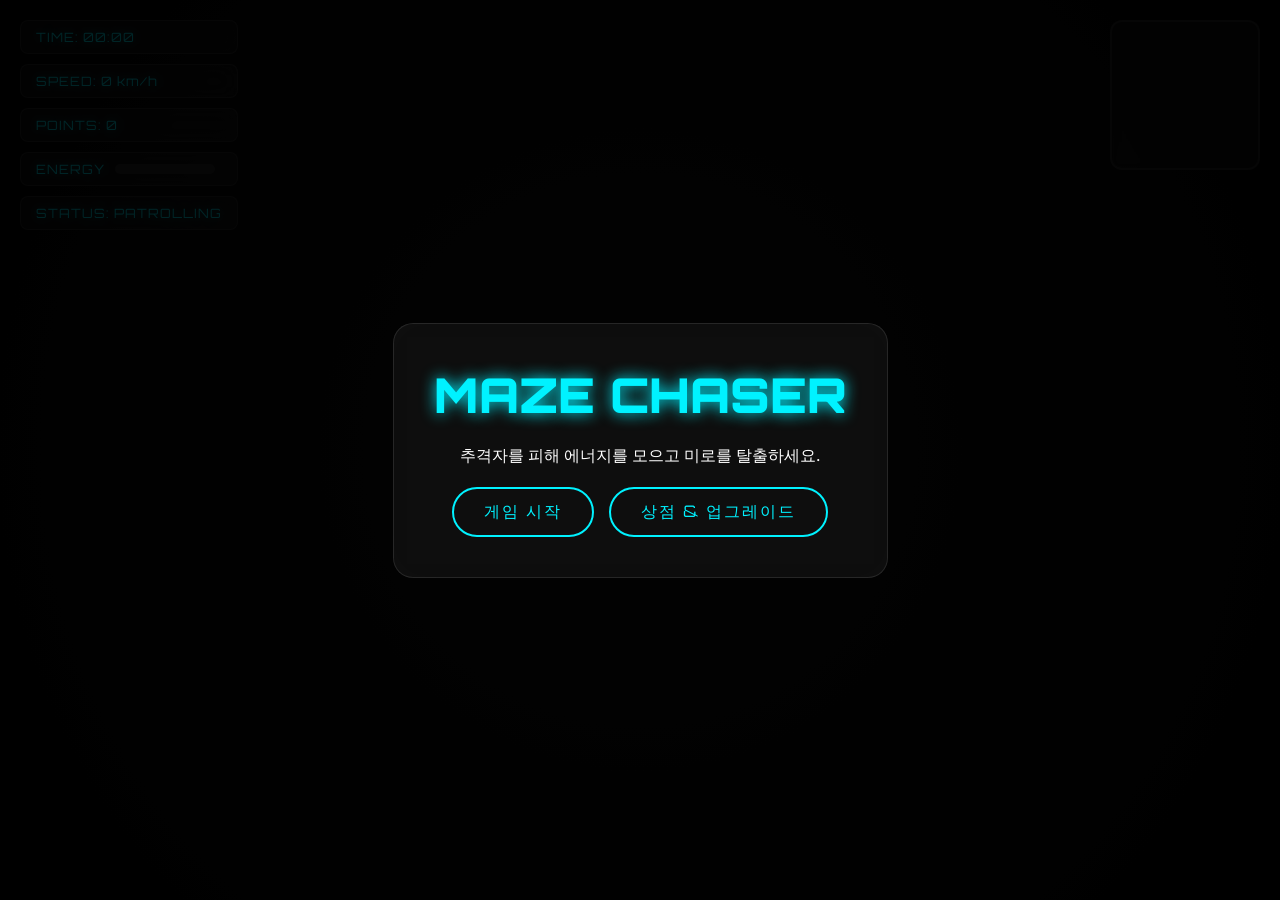
<file: index.html>
<!DOCTYPE html>
<html lang="ko">
<head>
    <meta charset="UTF-8">
    <meta name="viewport" content="width=device-width, initial-scale=1.0, maximum-scale=1.0, user-scalable=no">
    <title>Maze Chaser - 미로 추격자</title>
    <link rel="preconnect" href="https://fonts.googleapis.com">
    <link rel="preconnect" href="https://fonts.gstatic.com" crossorigin>
    <link href="https://fonts.googleapis.com/css2?family=Inter:wght@400;700&family=Orbitron:wght@500;900&display=swap" rel="stylesheet">
    <link rel="stylesheet" href="style.css">
</head>
<body>
    <div id="game-container">
        <canvas id="game-canvas"></canvas>
        
        <!-- HUD -->
        <div id="hud">
            <div class="hud-item" id="timer-display">TIME: 00:00</div>
            <div class="hud-item" id="speed-display">SPEED: 0 km/h</div>
            <div class="hud-item" id="points-display">POINTS: 0</div>
            <div class="hud-item" id="energy-container">
                <span>ENERGY</span>
                <div id="energy-bar-bg">
                    <div id="energy-bar-fill"></div>
                </div>
            </div>
            <div class="hud-item" id="status-display">STATUS: PATROLLING</div>
        </div>

        <!-- Minimap -->
        <div id="minimap-container">
            <canvas id="minimap-canvas"></canvas>
        </div>

        <!-- Virtual Joystick (Mobile) -->
        <div id="joystick-wrapper">
            <div id="joystick-base">
                <div id="joystick-stick"></div>
            </div>
        </div>

        <!-- Boost Button (Mobile) -->
        <button id="boost-btn" class="premium-btn hidden">BOOST</button>

        <!-- Overlay Screens -->
        <div id="overlay">
            <div id="menu-screen" class="screen">
                <h1 class="glitch" data-text="MAZE CHASER">MAZE CHASER</h1>
                <p>추격자를 피해 에너지를 모으고 미로를 탈출하세요.</p>
                <div class="menu-buttons">
                    <button id="start-btn" class="premium-btn">게임 시작</button>
                    <button id="store-btn" class="premium-btn">상점 & 업그레이드</button>
                </div>
            </div>

            <div id="store-screen" class="screen hidden">
                <h2>GARAGE & UPGRADES</h2>
                <div class="store-grid">
                    <div class="store-item">
                        <span>ENGINE (MAX SPEED)</span>
                        <button id="upgrade-speed" class="upgrade-btn">UPGRADE (500 pts)</button>
                    </div>
                    <div class="store-item">
                        <span>BATTERY (BOOST DURATION)</span>
                        <button id="upgrade-boost" class="upgrade-btn">UPGRADE (500 pts)</button>
                    </div>
                    <div class="store-item premium">
                        <span>PREMIUM HYPER CAR</span>
                        <button id="buy-hypercar" class="upgrade-btn gold">BUY ($4.99)</button>
                    </div>
                </div>
                <button id="back-to-menu" class="premium-btn">뒤로 가기</button>
            </div>

            <div id="game-over-screen" class="screen hidden">
                <h2 class="danger-text">CAPTURED</h2>
                <p>추격자에게 잡혔습니다!</p>
                <button id="retry-btn" class="premium-btn">다시 시도</button>
            </div>

            <div id="victory-screen" class="screen hidden">
                <h2 class="victory-text">ESCAPED</h2>
                <p id="reward-text">보상: 1000 POINTS</p>
                <button id="next-btn" class="premium-btn">다음 레벨</button>
            </div>
        </div>
    </div>

    <!-- Scripts -->
    <script src="src/maze.js"></script>
    <script src="src/car.js"></script>
    <script src="src/enemy.js"></script>
    <script src="src/minimap.js"></script>
    <script src="src/main.js"></script>
</body>
</html>
</file>
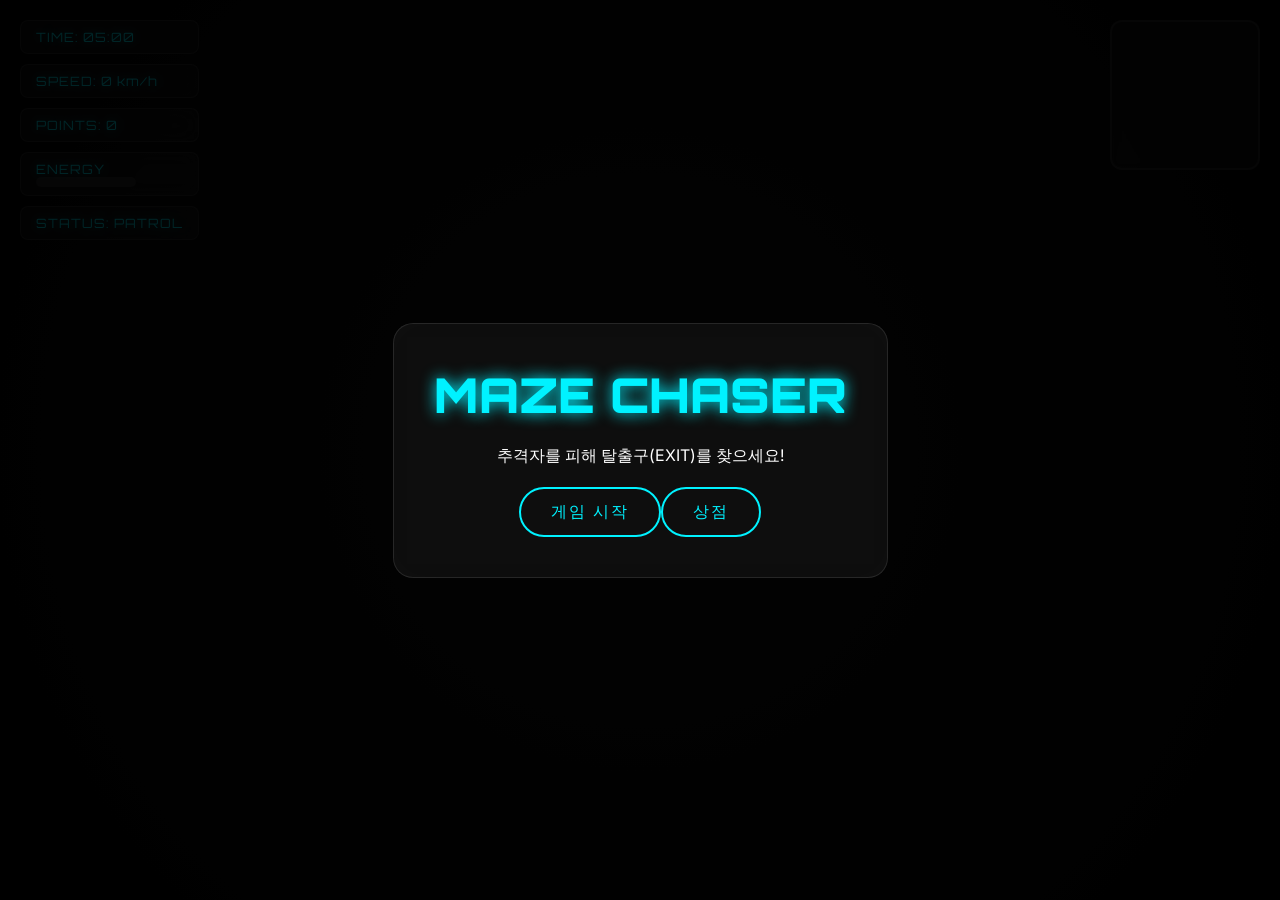
<file: MazeChaser_Mobile.html>
<!DOCTYPE html>
<html lang="ko">
<head>
    <meta charset="UTF-8">
    <meta name="viewport" content="width=device-width, initial-scale=1.0, maximum-scale=1.0, user-scalable=no">
    <title>Maze Chaser - Mobile Master v2</title>
    <link rel="preconnect" href="https://fonts.googleapis.com">
    <link rel="preconnect" href="https://fonts.gstatic.com" crossorigin>
    <link href="https://fonts.googleapis.com/css2?family=Inter:wght@400;700&family=Orbitron:wght@500;900&display=swap" rel="stylesheet">
    <style>
:root { --bg-color: #050505; --primary-color: #00f2ff; --secondary-color: #ff00ea; --danger-color: #ff2d55; --victory-color: #34c759; --glass-bg: rgba(255, 255, 255, 0.05); --glass-border: rgba(255, 255, 255, 0.1); --font-main: 'Inter', sans-serif; --font-display: 'Orbitron', sans-serif; }
* { margin: 0; padding: 0; box-sizing: border-box; -webkit-tap-highlight-color: transparent; user-select: none; }
body, html { width: 100%; height: 100%; background-color: var(--bg-color); color: white; font-family: var(--font-main); overflow: hidden; position: fixed; }
#game-container { position: relative; width: 100vw; height: 100vh; display: flex; justify-content: center; align-items: center; }
#game-canvas { width: 100%; height: 100%; background: radial-gradient(circle, #111 0%, #000 100%); }
#hud { position: absolute; top: 20px; left: 20px; display: flex; flex-direction: column; gap: 10px; z-index: 10; }
.hud-item { background: var(--glass-bg); backdrop-filter: blur(10px); -webkit-backdrop-filter: blur(10px); border: 1px solid var(--glass-border); padding: 8px 15px; border-radius: 8px; font-family: var(--font-display); font-size: 0.8rem; letter-spacing: 1px; color: var(--primary-color); text-shadow: 0 0 10px rgba(0, 242, 255, 0.5); }
#minimap-container { position: absolute; top: 20px; right: 20px; width: 150px; height: 150px; background: var(--glass-bg); backdrop-filter: blur(5px); -webkit-backdrop-filter: blur(5px); border: 2px solid var(--glass-border); border-radius: 12px; overflow: hidden; z-index: 10; }
#minimap-canvas { width: 100%; height: 100%; }
#joystick-wrapper { position: absolute; bottom: 50px; left: 50px; width: 120px; height: 120px; z-index: 10; display: none; }
#joystick-base { width: 100%; height: 100%; background: rgba(255, 255, 255, 0.1); border: 2px solid rgba(255, 255, 255, 0.2); border-radius: 50%; position: relative; display: flex; justify-content: center; align-items: center; }
#joystick-stick { width: 50px; height: 50px; background: var(--primary-color); border-radius: 50%; box-shadow: 0 0 20px var(--primary-color); position: absolute; }
#overlay { position: absolute; top: 0; left: 0; width: 100%; height: 100%; background: rgba(0, 0, 0, 0.85); z-index: 100; display: flex; justify-content: center; align-items: center; transition: opacity 0.5s ease; }
.screen { text-align: center; display: flex; flex-direction: column; gap: 20px; padding: 40px; border-radius: 20px; background: var(--glass-bg); border: 1px solid var(--glass-border); backdrop-filter: blur(20px); -webkit-backdrop-filter: blur(20px); }
h1.glitch { font-family: var(--font-display); font-size: 3rem; font-weight: 900; color: var(--primary-color); text-shadow: 0 0 15px var(--primary-color); position: relative; }
.premium-btn { padding: 12px 30px; background: transparent; border: 2px solid var(--primary-color); color: var(--primary-color); font-family: var(--font-display); font-size: 1rem; border-radius: 50px; cursor: pointer; transition: all 0.3s ease; text-transform: uppercase; letter-spacing: 2px; }
.premium-btn:hover { background: var(--primary-color); color: black; box-shadow: 0 0 30px var(--primary-color); }
.danger-text { color: var(--danger-color); font-family: var(--font-display); font-size: 2.5rem; }
.victory-text { color: var(--victory-color); font-family: var(--font-display); font-size: 2.5rem; }
.hidden { display: none !important; }
#energy-bar-bg { width: 100px; height: 10px; background: rgba(255, 255, 255, 0.1); border-radius: 5px; overflow: hidden; }
#energy-bar-fill { width: 0%; height: 100%; background: linear-gradient(90deg, var(--secondary-color), var(--primary-color)); box-shadow: 0 0 10px var(--primary-color); transition: width 0.3s ease; }
#boost-btn { position: absolute; bottom: 50px; right: 50px; width: 100px; height: 100px; border-radius: 50%; z-index: 10; font-size: 0.9rem; border-width: 4px; background: rgba(255, 0, 234, 0.1); color: var(--secondary-color); border-color: var(--secondary-color); display: none; }
@media (max-width: 600px) { #hud { top: 10px; left: 10px; } #minimap-container { top: 10px; right: 10px; width: 100px; height: 100px; } h1.glitch { font-size: 2rem; } }
    </style>
</head>
<body>
    <div id="game-container">
        <canvas id="game-canvas"></canvas>
        <div id="hud">
            <div class="hud-item" id="timer-display">TIME: 05:00</div>
            <div class="hud-item" id="speed-display">SPEED: 0 km/h</div>
            <div class="hud-item" id="points-display">POINTS: 0</div>
            <div class="hud-item"><span>ENERGY</span><div id="energy-bar-bg"><div id="energy-bar-fill"></div></div></div>
            <div class="hud-item" id="status-display">STATUS: PATROL</div>
        </div>
        <div id="minimap-container"><canvas id="minimap-canvas"></canvas></div>
        <div id="joystick-wrapper"><div id="joystick-base"><div id="joystick-stick"></div></div></div>
        <button id="boost-btn" class="premium-btn">BOOST</button>
        <div id="overlay">
            <div id="menu-screen" class="screen">
                <h1 class="glitch">MAZE CHASER</h1>
                <p>추격자를 피해 탈출구(EXIT)를 찾으세요!</p>
                <div class="menu-buttons"><button id="start-btn" class="premium-btn">게임 시작</button><button id="store-btn" class="premium-btn">상점</button></div>
            </div>
            <div id="store-screen" class="screen hidden">
                <h2>GARAGE</h2>
                <div style="margin: 20px 0; display: flex; flex-direction: column; gap: 10px;">
                    <button id="upgrade-speed" class="premium-btn">SPEED UP (500 pts)</button>
                    <button id="buy-hypercar" class="premium-btn" style="color: gold; border-color: gold;">HYPER CAR ($4.99)</button>
                </div>
                <button id="back-to-menu" class="premium-btn">뒤로 가기</button>
            </div>
            <div id="game-over-screen" class="screen hidden"><h2 class="danger-text">CAPTURED</h2><p>탈출에 실패했습니다!</p><button id="retry-btn" class="premium-btn">다시 시도</button></div>
            <div id="victory-screen" class="screen hidden"><h2 class="victory-text">ESCAPED</h2><p id="reward-text">보상: 1000 POINTS</p><button id="next-btn" class="premium-btn">다음 레벨</button></div>
        </div>
    </div>
    <script>
class Maze {
    constructor(cols, rows, cellSize) {
        this.cols = cols; this.rows = rows; this.cellSize = cellSize;
        this.grid = []; this.items = []; this.startCell = {r:0,c:0}; this.exitCell = {r:rows-1,c:cols-1};
        this.initGrid();
    }
    initGrid() {
        this.grid = [];
        for (let r = 0; r < this.rows; r++) {
            let row = [];
            for (let c = 0; c < this.cols; c++) row.push({ r, c, walls: [true, true, true, true], visited: false });
            this.grid.push(row);
        }
    }
    generate() {
        this.initGrid();
        let current = this.grid[0][0]; current.visited = true; let stack = [current];
        while (stack.length > 0) {
            let next = this.getNeighbor(current);
            if (next) { next.visited = true; stack.push(current); this.removeWalls(current, next); current = next; }
            else current = stack.pop();
        }
        const qs = Math.floor(this.cols/2);
        this.startCell = { r: Math.floor(Math.random()*qs), c: Math.floor(Math.random()*qs) };
        this.exitCell = { r: qs+Math.floor(Math.random()*qs), c: qs+Math.floor(Math.random()*qs) };
        this.spawnItems();
    }
    getNeighbor(cell) {
        let n = []; let {r,c} = cell;
        if(r>0 && !this.grid[r-1][c].visited) n.push(this.grid[r-1][c]);
        if(c<this.cols-1 && !this.grid[r][c+1].visited) n.push(this.grid[r][c+1]);
        if(r<this.rows-1 && !this.grid[r+1][c].visited) n.push(this.grid[r+1][c]);
        if(c>0 && !this.grid[r][c-1].visited) n.push(this.grid[r][c-1]);
        return n.length > 0 ? n[Math.floor(Math.random()*n.length)] : null;
    }
    removeWalls(a,b) {
        let dx = a.c - b.c; if(dx===1){a.walls[3]=false; b.walls[1]=false;} else if(dx===-1){a.walls[1]=false; b.walls[3]=false;}
        let dy = a.r - b.r; if(dy===1){a.walls[0]=false; b.walls[2]=false;} else if(dy===-1){a.walls[2]=false; b.walls[0]=false;}
    }
    spawnItems() {
        this.items = []; const count = Math.floor(this.cols*this.rows*0.2);
        for(let i=0; i<count; i++) this.items.push({r:Math.floor(Math.random()*this.rows), c:Math.floor(Math.random()*this.cols)});
    }
    draw(ctx) {
        ctx.strokeStyle = "rgba(0, 242, 255, 0.3)"; ctx.lineWidth = 2;
        for(let r=0; r<this.rows; r++) {
            for(let c=0; c<this.cols; c++) {
                let cell = this.grid[r][c], x=c*this.cellSize, y=r*this.cellSize;
                if(cell.walls[0]) this.line(ctx,x,y,x+this.cellSize,y);
                if(cell.walls[1]) this.line(ctx,x+this.cellSize,y,x+this.cellSize,y+this.cellSize);
                if(cell.walls[2]) this.line(ctx,x+this.cellSize,y+this.cellSize,x,y+this.cellSize);
                if(cell.walls[3]) this.line(ctx,x,y+this.cellSize,x,y);
            }
        }
        ctx.shadowBlur = 15; ctx.shadowColor = "#ff00ea"; ctx.fillStyle = "#ff00ea";
        this.items.forEach(i => { ctx.beginPath(); ctx.arc((i.c+0.5)*this.cellSize, (i.r+0.5)*this.cellSize, 10, 0, Math.PI*2); ctx.fill(); });
        const ex = (this.exitCell.c+0.5)*this.cellSize, ey = (this.exitCell.r+0.5)*this.cellSize;
        ctx.shadowBlur = 30; ctx.shadowColor = "#34c759"; ctx.fillStyle = "#34c759"; ctx.beginPath(); ctx.arc(ex, ey, 35, 0, Math.PI*2); ctx.fill();
        ctx.fillStyle="white"; ctx.font="bold 24px Orbitron"; ctx.textAlign="center"; ctx.fillText("EXIT", ex, ey+8);
        ctx.shadowBlur = 0;
    }
    line(ctx,x1,y1,x2,y2){ctx.beginPath(); ctx.moveTo(x1,y1); ctx.lineTo(x2,y2); ctx.stroke();}
    isWall(x,y) {
        let c = Math.floor(x/this.cellSize), r = Math.floor(y/this.cellSize); if(r<0||r>=this.rows||c<0||c>=this.cols) return true;
        let cell = this.grid[r][c], rx=x%this.cellSize, ry=y%this.cellSize, b=10;
        if(cell.walls[0]&&ry<b) return true; if(cell.walls[1]&&rx>this.cellSize-b) return true;
        if(cell.walls[2]&&ry>this.cellSize-b) return true; if(cell.walls[3]&&rx<b) return true;
        return false;
    }
}

class Car {
    constructor(x,y,color="#00f2ff") {
        this.x=x; this.y=y; this.angle=0; this.vx=0; this.vy=0;
        this.acceleration=0.3; this.friction=0.9; this.maxSpeed=4;
        this.width=25; this.height=25; this.color=color;
        this.energy=50; this.maxEnergy=100; this.isBoosting=false; this.boostTimer=0;
    }
    reset(x,y) { this.x=x; this.y=y; this.vx=0; this.vy=0; this.angle=0; this.energy=50; this.isBoosting=false; }
    update(ctrl, maze) {
        let cm = this.maxSpeed, ca = this.acceleration;
        if(this.energy <= 0) { cm *= 0.6; ca *= 0.6; }
        if(ctrl.boost && this.energy > 0 && !this.isBoosting) { this.isBoosting=true; this.boostTimer=Date.now(); }
        if(this.isBoosting) {
            if(Date.now()-this.boostTimer < 2000 && this.energy > 0) { cm*=1.8; ca*=2; this.energy-=0.6; }
            else this.isBoosting=false;
        }
        let ix=0, iy=0; if(ctrl.forward) iy-=1; if(ctrl.reverse) iy+=1; if(ctrl.left) ix-=1; if(ctrl.right) ix+=1;
        if(ix!==0 || iy!==0) { let m=Math.hypot(ix,iy); this.vx+=(ix/m)*ca; this.vy+=(iy/m)*ca; this.angle=Math.atan2(this.vy,this.vx); }
        this.vx*=this.friction; this.vy*=this.friction;
        let s=Math.hypot(this.vx,this.vy); if(s>cm){this.vx=(this.vx/s)*cm; this.vy=(this.vy/s)*cm;}
        if(!maze.isWall(this.x+this.vx, this.y)) this.x+=this.vx; else this.vx*=-0.3;
        if(!maze.isWall(this.x, this.y+this.vy)) this.y+=this.vy; else this.vy*=-0.3;
    }
    draw(ctx) {
        ctx.save(); ctx.translate(this.x,this.y); ctx.rotate(this.angle);
        ctx.shadowBlur=15; ctx.shadowColor=this.color; ctx.fillStyle=this.color;
        ctx.beginPath(); ctx.moveTo(this.width/2,0); ctx.lineTo(-this.width/2,-this.height/2); ctx.lineTo(-this.width/4,0); ctx.lineTo(-this.width/2,this.height/2); ctx.closePath(); ctx.fill();
        ctx.restore();
    }
}

class Enemy {
    constructor(x,y,cs,color="#ff2d55") {
        this.x=x; this.y=y; this.angle=0; this.speed=1.4; this.state="PATROL";
        this.color=color; this.width=25; this.height=15; this.target=null; this.cs=cs; this.path=[];
    }
    update(p, maze) {
        const dist = Math.hypot(p.x-this.x, p.y-this.y);
        if(dist < 250) this.state="PURSUIT"; else if(dist > 400) this.state="PATROL";
        if(this.state==="PURSUIT") this.pursue(p,maze); else this.patrol(maze);
        this.move(maze);
    }
    move(maze) {
        if(!this.target) return;
        const tx=(this.target.c+0.5)*this.cs, ty=(this.target.r+0.5)*this.cs;
        const dx=tx-this.x, dy=ty-this.y, d=Math.hypot(dx,dy);
        if(d < 15) { this.target=this.path.length>0?this.path.shift():null; return; }
        const a=Math.atan2(dy,dx); this.angle=a;
        
        const vx = Math.cos(a) * this.speed;
        const vy = Math.sin(a) * this.speed;
        
        // Zero-friction Wall Sliding
        let moved = false;
        if (!maze.isWall(this.x + vx, this.y)) { this.x += vx; moved = true; }
        if (!maze.isWall(this.x, this.y + vy)) { this.y += vy; moved = true; }
        
        // Force escape if perfectly cornered
        if (!moved) {
            this.x += (tx - this.x) * 0.05;
            this.y += (ty - this.y) * 0.05;
        }
    }
    pursue(p,maze) {
        if(this.path.length===0 || Math.random()<0.05) {
            let s={c:Math.floor(this.x/this.cs), r:Math.floor(this.y/this.cs)};
            let e={c:Math.floor(p.x/this.cs), r:Math.floor(p.y/this.cs)};
            this.path=this.bfs(s,e,maze); if(this.path.length>0) this.target=this.path.shift();
        }
    }
    patrol(maze) {
        if(!this.target) {
            let s={c:Math.floor(this.x/this.cs), r:Math.floor(this.y/this.cs)};
            let rr=Math.floor(Math.random()*maze.rows), rc=Math.floor(Math.random()*maze.cols);
            this.path=this.bfs(s,{r:rr,c:rc},maze); if(this.path.length>0) this.target=this.path.shift();
        }
    }
    bfs(s,e,maze) {
        if (s.c === e.c && s.r === e.r) return [];
        let q=[[s]], v=new Set(); v.add(`${s.c},${s.r}`);
        while(q.length>0) {
            let p=q.shift(), cur=p[p.length-1]; if(cur.c===e.c && cur.r===e.r) return p;
            let ns=this.getN(cur,maze); for(let n of ns){if(!v.has(`${n.c},${n.r}`)){v.add(`${n.c},${n.r}`); q.push([...p,n]);}}
        }
        return [];
    }
    getN(cell,maze) {
        let n=[], {r,c}=cell; let g=maze.grid[r][c];
        if(!g.walls[0]&&r>0)n.push({r:r-1,c:c}); if(!g.walls[1]&&c<maze.cols-1)n.push({r:r,c:c+1});
        if(!g.walls[2]&&r<maze.rows-1)n.push({r:r+1,c:c}); if(!g.walls[3]&&c>0)n.push({r:r,c:c-1});
        return n;
    }
    draw(ctx){
        ctx.save(); ctx.translate(this.x,this.y); ctx.rotate(this.angle); ctx.shadowBlur=15; ctx.shadowColor=this.color; ctx.fillStyle=this.color;
        ctx.fillRect(-this.width/2,-this.height/2,this.width,this.height); ctx.restore();
    }
}

class Minimap {
    constructor(can, maze) { this.can=can; this.ctx=can.getContext("2d"); this.maze=maze; }
    draw(p, enemies) {
        let ctx=this.ctx, maze=this.maze; ctx.clearRect(0,0,this.can.width,this.can.height);
        let cw=this.can.width/maze.cols, ch=this.can.height/maze.rows; ctx.strokeStyle="rgba(0,242,255,0.2)";
        for(let r=0; r<maze.rows; r++) { for(let c=0; c<maze.cols; c++) { let l=maze.grid[r][c], x=c*cw, y=r*ch; if(l.walls[0])this.line(x,y,x+cw,y); if(l.walls[1])this.line(x+cw,y,x+cw,y+ch); if(l.walls[2])this.line(x+cw,y+ch,x,y+ch); if(l.walls[3])this.line(x,y+ch,x,y); } }
        ctx.fillStyle="#00f2ff"; ctx.beginPath(); ctx.arc((p.x/(maze.cols*maze.cellSize))*this.can.width, (p.y/(maze.rows*maze.cellSize))*this.can.height, 3, 0, Math.PI*2); ctx.fill();
        ctx.fillStyle="#ff2d55"; enemies.forEach(e => { ctx.beginPath(); ctx.arc((e.x/(maze.cols*maze.cellSize))*this.can.width, (e.y/(maze.rows*maze.cellSize))*this.can.height, 3, 0, Math.PI*2); ctx.fill(); });
        ctx.fillStyle="#34c759"; ctx.beginPath(); ctx.arc((maze.exitCell.c+0.5)*cw, (maze.exitCell.r+0.5)*ch, 3, 0, Math.PI*2); ctx.fill();
    }
    line(x1,y1,x2,y2){this.ctx.beginPath(); this.ctx.moveTo(x1,y1); this.ctx.lineTo(x2,y2); this.ctx.stroke();}
}

const canvas = document.getElementById("game-canvas"), ctx = canvas.getContext("2d"), minCan = document.getElementById("minimap-canvas");
let maze, player, enemies=[], minimap, gameState="MENU", startTime, points=0, level=1;
const ctrl = { forward: false, reverse: false, left: false, right: false, boost: false };

function init() {
    const ms = 10 + level * 2, cs = 100;
    if(!maze) maze = new Maze(ms, ms, cs);
    else { maze.cols = maze.rows = ms; }
    maze.generate();
    if(!player) player = new Car(0,0);
    player.reset((maze.startCell.c+0.5)*cs, (maze.startCell.r+0.5)*cs);
    enemies = []; for (let i = 0; i < level; i++) {
        let er, ec; do { er = Math.floor(Math.random()*ms); ec = Math.floor(Math.random()*ms); } while(Math.hypot(ec-maze.startCell.c, er-maze.startCell.r) < 5);
        enemies.push(new Enemy((ec+0.5)*cs, (er+0.5)*cs, cs));
    }
    minimap = new Minimap(minCan, maze);
}
function startGame() { 
    gameState="PLAYING"; document.getElementById("overlay").classList.add("hidden"); 
    document.getElementById("game-over-screen").classList.add("hidden");
    document.getElementById("victory-screen").classList.add("hidden");
    document.getElementById("menu-screen").classList.add("hidden");
    startTime=Date.now(); 
}
function endGame(r) {
    gameState = "ENDED"; document.getElementById("overlay").classList.remove("hidden");
    if (r === "CAPTURED") document.getElementById("game-over-screen").classList.remove("hidden");
    else document.getElementById("victory-screen").classList.remove("hidden");
}
function setup() {
    init();
    document.getElementById("start-btn").onclick = () => { level=1; points=0; init(); startGame(); };
    document.getElementById("store-btn").onclick = () => { document.getElementById("menu-screen").classList.add("hidden"); document.getElementById("store-screen").classList.remove("hidden"); };
    document.getElementById("back-to-menu").onclick = () => { document.getElementById("store-screen").classList.add("hidden"); document.getElementById("menu-screen").classList.remove("hidden"); };
    document.getElementById("retry-btn").onclick = () => { init(); startGame(); };
    document.getElementById("next-btn").onclick = () => { level++; init(); startGame(); };
    
    const b = document.getElementById("boost-btn");
    b.onmousedown = b.ontouchstart = (e) => { e.preventDefault(); ctrl.boost = true; };
    b.onmouseup = b.ontouchend = () => { ctrl.boost = false; };
    
    if ("ontouchstart" in window) { document.getElementById("joystick-wrapper").style.display = "block"; b.style.display="block"; }

    window.addEventListener("keydown", (e) => { switch(e.key) { case "ArrowUp": case "w": ctrl.forward = true; break; case "ArrowDown": case "s": ctrl.reverse = true; break; case "ArrowLeft": case "a": ctrl.left = true; break; case "ArrowRight": case "d": ctrl.right = true; break; case " ": ctrl.boost = true; break; } });
    window.addEventListener("keyup", (e) => { switch(e.key) { case "ArrowUp": case "w": ctrl.forward = false; break; case "ArrowDown": case "s": ctrl.reverse = false; break; case "ArrowLeft": case "a": ctrl.left = false; break; case "ArrowRight": case "d": ctrl.right = false; break; case " ": ctrl.boost = false; break; } });
    
    const base = document.getElementById("joystick-base"), stick = document.getElementById("joystick-stick");
    let active = false, startPos = { x: 0, y: 0 };
    base.addEventListener("touchstart", (e) => { active = true; startPos = { x: e.touches[0].clientX, y: e.touches[0].clientY }; });
    window.addEventListener("touchmove", (e) => {
        if (!active) return; const dx = e.touches[0].clientX - startPos.x, dy = e.touches[0].clientY - startPos.y;
        const d = Math.min(Math.hypot(dx, dy), 50), a = Math.atan2(dy, dx);
        stick.style.transform = `translate(${Math.cos(a)*d}px, ${Math.sin(a)*d}px)`;
        ctrl.forward = dy < -10; ctrl.reverse = dy > 10; ctrl.left = dx < -10; ctrl.right = dx > 10;
    });
    window.addEventListener("touchend", () => { active = false; stick.style.transform = "translate(0, 0)"; ctrl.forward = ctrl.reverse = ctrl.left = ctrl.right = false; });
    
    requestAnimationFrame(gameLoop);
}
function gameLoop() { if (gameState === "PLAYING") { 
    player.update(ctrl, maze); enemies.forEach(e => e.update(player, maze));
    maze.items = maze.items.filter(i => { if (Math.hypot(player.x - (i.c+0.5)*100, player.y - (i.r+0.5)*100) < 30) { player.energy = Math.min(player.energy + 25, player.maxEnergy); points += 50; return false; } return true; });
    for (let e of enemies) if (Math.hypot(player.x - e.x, player.y - e.y) < 25) { endGame("CAPTURED"); return; }
    if (Math.hypot(player.x - (maze.exitCell.c+0.5)*100, player.y - (maze.exitCell.r+0.5)*100) < 50) { points += 1000; endGame("ESCAPED"); }
    if ((Date.now() - startTime) / 1000 > 300) endGame("CAPTURED");
    
    ctx.clearRect(0, 0, canvas.width, canvas.height); ctx.save(); ctx.translate(canvas.width/2 - player.x, canvas.height/2 - player.y);
    maze.draw(ctx); player.draw(ctx); enemies.forEach(e => e.draw(ctx)); ctx.restore(); minimap.draw(player, enemies);
    
    const rem = Math.max(0, 300 - Math.floor((Date.now() - startTime) / 1000));
    document.getElementById("timer-display").innerText = `TIME: ${String(Math.floor(rem/60)).padStart(2,'0')}:${String(rem%60).padStart(2,'0')}`;
    document.getElementById("speed-display").innerText = `SPEED: ${Math.floor(Math.abs(Math.hypot(player.vx, player.vy)) * 20)} km/h`;
    document.getElementById("points-display").innerText = `POINTS: ${points}`;
    document.getElementById("energy-bar-fill").style.width = `${(player.energy / player.maxEnergy) * 100}%`;
} requestAnimationFrame(gameLoop); }

window.onresize = () => { canvas.width=window.innerWidth; canvas.height=window.innerHeight; };
canvas.width=window.innerWidth; canvas.height=window.innerHeight;
setup();
    </script>
</body>
</html>
</file>
<file: style.css>
:root {
    --bg-color: #050505;
    --primary-color: #00f2ff;
    --secondary-color: #ff00ea;
    --danger-color: #ff2d55;
    --victory-color: #34c759;
    --glass-bg: rgba(255, 255, 255, 0.05);
    --glass-border: rgba(255, 255, 255, 0.1);
    --font-main: 'Inter', sans-serif;
    --font-display: 'Orbitron', sans-serif;
}

* {
    margin: 0;
    padding: 0;
    box-sizing: border-box;
    -webkit-tap-highlight-color: transparent;
    user-select: none;
}

body, html {
    width: 100%;
    height: 100%;
    background-color: var(--bg-color);
    color: white;
    font-family: var(--font-main);
    overflow: hidden;
    position: fixed; /* Prevent bounce scrolling on iOS */
}

#game-container {
    position: relative;
    width: 100vw;
    height: 100vh;
    display: flex;
    justify-content: center;
    align-items: center;
}

#game-canvas {
    width: 100%;
    height: 100%;
    background: radial-gradient(circle, #111 0%, #000 100%);
}

/* HUD */
#hud {
    position: absolute;
    top: 20px;
    left: 20px;
    display: flex;
    flex-direction: column;
    gap: 10px;
    z-index: 10;
}

.hud-item {
    background: var(--glass-bg);
    backdrop-filter: blur(10px);
    -webkit-backdrop-filter: blur(10px);
    border: 1px solid var(--glass-border);
    padding: 8px 15px;
    border-radius: 8px;
    font-family: var(--font-display);
    font-size: 0.8rem;
    letter-spacing: 1px;
    color: var(--primary-color);
    text-shadow: 0 0 10px rgba(0, 242, 255, 0.5);
}

/* Minimap */
#minimap-container {
    position: absolute;
    top: 20px;
    right: 20px;
    width: 150px;
    height: 150px;
    background: var(--glass-bg);
    backdrop-filter: blur(5px);
    -webkit-backdrop-filter: blur(5px);
    border: 2px solid var(--glass-border);
    border-radius: 12px;
    overflow: hidden;
    z-index: 10;
}

#minimap-canvas {
    width: 100%;
    height: 100%;
}

/* Virtual Joystick */
#joystick-wrapper {
    position: absolute;
    bottom: 50px;
    left: 50px;
    width: 120px;
    height: 120px;
    z-index: 10;
    display: none; /* Show only on touch devices via JS */
}

#joystick-base {
    width: 100%;
    height: 100%;
    background: rgba(255, 255, 255, 0.1);
    border: 2px solid rgba(255, 255, 255, 0.2);
    border-radius: 50%;
    position: relative;
    display: flex;
    justify-content: center;
    align-items: center;
}

#joystick-stick {
    width: 50px;
    height: 50px;
    background: var(--primary-color);
    border-radius: 50%;
    box-shadow: 0 0 20px var(--primary-color);
    position: absolute;
}

/* Overlays */
#overlay {
    position: absolute;
    top: 0;
    left: 0;
    width: 100%;
    height: 100%;
    background: rgba(0, 0, 0, 0.85);
    z-index: 100;
    display: flex;
    justify-content: center;
    align-items: center;
    transition: opacity 0.5s ease;
}

.screen {
    text-align: center;
    display: flex;
    flex-direction: column;
    gap: 20px;
    padding: 40px;
    border-radius: 20px;
    background: var(--glass-bg);
    border: 1px solid var(--glass-border);
    backdrop-filter: blur(20px);
    -webkit-backdrop-filter: blur(20px);
}

h1.glitch {
    font-family: var(--font-display);
    font-size: 3rem;
    font-weight: 900;
    color: var(--primary-color);
    text-shadow: 0 0 15px var(--primary-color);
    position: relative;
}

.premium-btn {
    padding: 12px 30px;
    background: transparent;
    border: 2px solid var(--primary-color);
    color: var(--primary-color);
    font-family: var(--font-display);
    font-size: 1rem;
    border-radius: 50px;
    cursor: pointer;
    transition: all 0.3s ease;
    text-transform: uppercase;
    letter-spacing: 2px;
}

.premium-btn:hover {
    background: var(--primary-color);
    color: black;
    box-shadow: 0 0 30px var(--primary-color);
}

.danger-text { color: var(--danger-color); font-family: var(--font-display); font-size: 2.5rem; }
.victory-text { color: var(--victory-color); font-family: var(--font-display); font-size: 2.5rem; }

.hidden { display: none !important; opacity: 0; pointer-events: none; }

#energy-container {
    display: flex;
    align-items: center;
    gap: 10px;
}

#energy-bar-bg {
    width: 100px;
    height: 10px;
    background: rgba(255, 255, 255, 0.1);
    border-radius: 5px;
    overflow: hidden;
}

#energy-bar-fill {
    width: 0%;
    height: 100%;
    background: linear-gradient(90deg, var(--secondary-color), var(--primary-color));
    box-shadow: 0 0 10px var(--primary-color);
    transition: width 0.3s ease;
}

/* Store Styles */
.store-grid {
    display: grid;
    grid-template-columns: 1fr;
    gap: 15px;
    margin: 20px 0;
}

.store-item {
    display: flex;
    justify-content: space-between;
    align-items: center;
    background: rgba(255, 255, 255, 0.03);
    padding: 15px;
    border-radius: 12px;
    border: 1px solid var(--glass-border);
}

.store-item.premium {
    border-color: gold;
    background: rgba(255, 215, 0, 0.05);
}

.upgrade-btn {
    padding: 8px 15px;
    background: var(--primary-color);
    color: black;
    border: none;
    border-radius: 5px;
    font-family: var(--font-display);
    font-size: 0.7rem;
    cursor: pointer;
    transition: transform 0.2s;
}

.upgrade-btn:hover { transform: scale(1.05); }
.upgrade-btn.gold { background: gold; font-weight: bold; }

#boost-btn {
    position: absolute;
    bottom: 50px;
    right: 50px;
    width: 100px;
    height: 100px;
    border-radius: 50%;
    z-index: 10;
    font-size: 0.9rem;
    border-width: 4px;
    background: rgba(255, 0, 234, 0.1);
    color: var(--secondary-color);
    border-color: var(--secondary-color);
}

#boost-btn:active {
    background: var(--secondary-color);
    color: white;
}

.menu-buttons {
    display: flex;
    gap: 15px;
    justify-content: center;
}

@media (max-width: 600px) {
    #hud { top: 10px; left: 10px; }
    #minimap-container { top: 10px; right: 10px; width: 100px; height: 100px; }
    h1.glitch { font-size: 2rem; }
    #energy-bar-bg { width: 60px; }
    .store-item { flex-direction: column; gap: 10px; }
}
</file>
